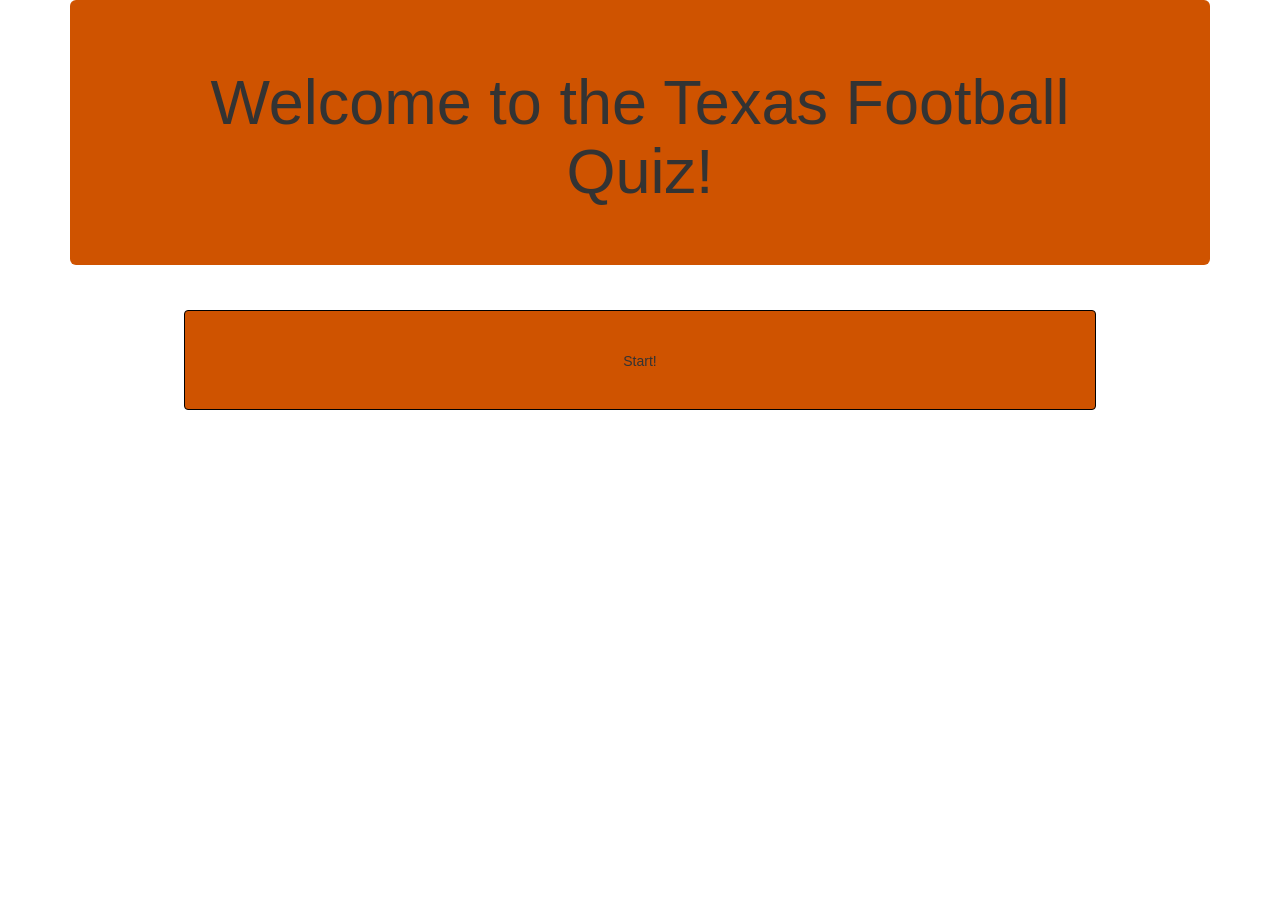
<file: index.html>
<!DOCTYPE html>

<html>
	<head>
		<title>Hook 'Em! \m/</title>
		<link rel="stylesheet" href="https://maxcdn.bootstrapcdn.com/bootstrap/3.3.7/css/bootstrap.min.css" integrity="sha384-BVYiiSIFeK1dGmJRAkycuHAHRg32OmUcww7on3RYdg4Va+PmSTsz/K68vbdEjh4u" crossorigin="anonymous">
		<link rel="stylesheet" type="text/css" href="assets/css/style.css">
	</head>
	<body>
		<div class="container">
			<div class="jumbotron">
				<h1>Welcome to the Texas Football Quiz!</h1>
			</div> <!-- end of .jumbotron -->
			
			<div class="btn" id="start">Start!</div>
			<div class="container">
				<div class="row time">
					<p>Time Remaining: <span id="timeRemaining"></span></p>
				</div>
				<div class="row" id="holder"></div>
			</div> <!-- end of .container -->
		</div> <!-- end of .container -->

		<!-- import javascript files -->
		<!-- jQuery -->
		<script src="https://code.jquery.com/jquery-3.1.1.min.js" integrity="sha256-hVVnYaiADRTO2PzUGmuLJr8BLUSjGIZsDYGmIJLv2b8=" crossorigin="anonymous"></script>
		<!-- app.js -->
		<script type="text/javascript" src="assets/javascript/app.js"></script>
	</body>
</html>
</file>
<file: assets/css/style.css>
h1, p, .question {
	text-align: center;
}

.btn, .jumbotron {
	background-color: #CF5300;
	border-color: black;
}

.btn:hover, .btn:active, .btn:focus {
	background-color: #8e3e09;
	border-color: black;
}

#start, #restartGame {
	width: 80%;
	margin: 15px 10%;
	height: 100px;
	padding: 40px;
}

.time, #holder {
	display: none;
}

.answer {
	display: block;
	margin: 10px;
	margin-left: 20%;
	width: 60%;
}

#finalResults {
	margin-right: 10%;
	margin-left: 10%;
}

h2 {
	margin-top: 5px;
	text-align: center;
}

h4 {
	text-align: center;
}

img {
	margin-bottom: 30px;
	margin-left: 38%;
	height: 250px;
	width: 300px;
}
</file>
